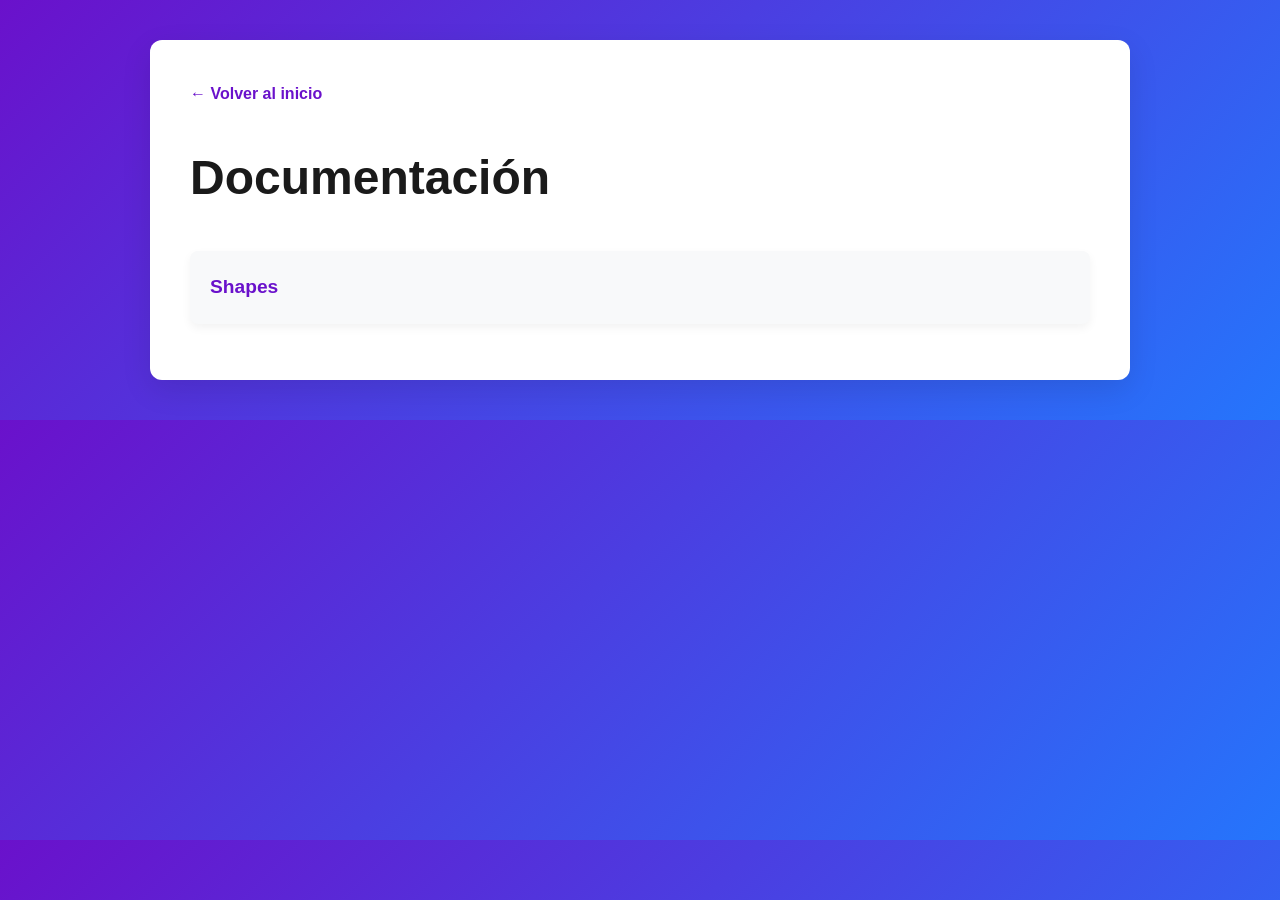
<file: documentation/index.html>
<!DOCTYPE html>
<html lang="es">
<head>
    <meta charset="UTF-8">
    <meta name="viewport" content="width=device-width, initial-scale=1.0">
    <title>Documentación - Proyectos de Processing</title>
    <link rel="stylesheet" href="../styles.css">
</head>
<body class="subpage-body">
    <div class="content-wrapper">
        <a href="../index.html" class="back-link">&larr; Volver al inicio</a>
        <h1>Documentación</h1>
        <ul>
            <li><a href="shapes.html">Shapes</a></li>
        </ul>
    </div>
</body>
</html>
</file>
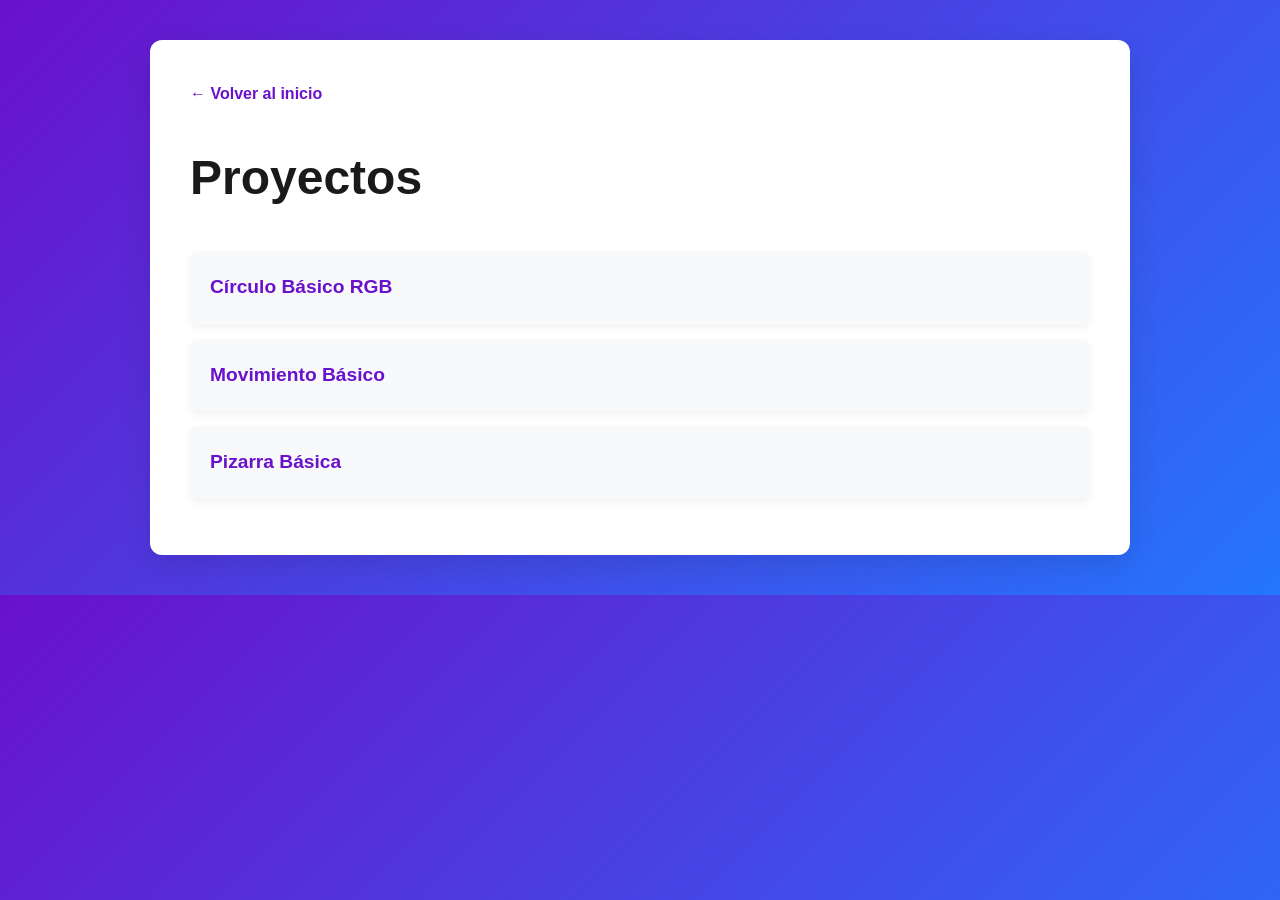
<file: projects/index.html>
<!DOCTYPE html>
<html lang="es">
<head>
    <meta charset="UTF-8">
    <meta name="viewport" content="width=device-width, initial-scale=1.0">
    <title>Proyectos - Proyectos de Processing</title>
    <link rel="stylesheet" href="../styles.css">
</head>
<body class="subpage-body">
    <div class="content-wrapper">
        <a href="../index.html" class="back-link">&larr; Volver al inicio</a>
        <h1>Proyectos</h1>
        <ul>
            <li><a href="sketch_basic_circle_rgb.html">Círculo Básico RGB</a></li>
            <li><a href="sketch_basic_movement.html">Movimiento Básico</a></li>
            <li><a href="sketch_basic_whiteboard.html">Pizarra Básica</a></li>
        </ul>
    </div>
</body>
</html>
</file>
<file: styles.css>
:root {
    --primary-color: #6a11cb;
    --secondary-color: #2575fc;
    --card-bg: #ffffff;
    --text-color: #333;
    --heading-color: #1a1a1a;
    --shadow-color: rgba(0, 0, 0, 0.1);
    --grid-color: rgba(0, 0, 0, 0.07);
}

body {
    font-family: 'Poppins', sans-serif;
    margin: 0;
    background-color: #f8f9fa;
    line-height: 1.7;
}

/* --- SECCIÓN HERO --- */
.hero-section {
    background-color: #fff;
    padding: 60px 20px;
    text-align: center;
    background-image: 
        linear-gradient(var(--grid-color) 1px, transparent 1px),
        linear-gradient(to right, var(--grid-color) 1px, transparent 1px);
    background-size: 30px 30px;
    border-bottom: 1px solid #e0e0e0;
}

.hero-section .avatar {
    width: 120px;
    height: 120px;
    border-radius: 16px;
    box-shadow: 0 8px 20px rgba(0,0,0,0.1);
    margin-bottom: 25px;
}

.hero-section h1 {
    font-family: 'Source Code Pro', monospace;
    font-size: 3em;
    color: #111;
    margin: 0 0 10px 0;
}

.hero-section p.subtitle {
    font-family: 'Source Code Pro', monospace;
    color: #666;
    font-size: 1.1em;
    margin: 0;
}

.github-stats {
    display: flex;
    justify-content: center;
    gap: 10px;
    margin-top: 30px;
}

.stat-badge {
    display: flex;
    font-family: 'Source Code Pro', monospace;
    font-size: 0.9em;
    font-weight: 700;
    border-radius: 6px;
    overflow: hidden;
    box-shadow: 0 2px 5px rgba(0,0,0,0.08);
}

.stat-badge .label { background-color: #444; color: #fff; padding: 6px 12px; }
.stat-badge .count-stars { background-color: #ffca28; color: #333; padding: 6px 12px; }
.stat-badge .count-issues { background-color: #2575fc; color: #fff; padding: 6px 12px; }

/* --- NUEVA SECCIÓN DE FILTROS --- */
#downloads-content {
    background-color: #f1f3f5;
    padding: 30px 20px;
}

.downloads-filter-controls {
    max-width: 900px;
    margin: auto;
}

#searchInput {
    width: 100%;
    padding: 15px;
    font-size: 16px;
    border: 1px solid #ced4da;
    border-radius: 8px;
    margin-bottom: 20px;
    box-sizing: border-box; /* Asegura que el padding no afecte el ancho */
}

.tag-filter-container {
    display: flex;
    flex-wrap: wrap;
    gap: 10px;
    align-items: center;
}

.tag-filter-container span {
    font-weight: 600;
    margin-right: 10px;
}

.tag-button {
    padding: 8px 15px;
    border: 1px solid #ced4da;
    border-radius: 20px;
    background-color: #fff;
    color: #495057;
    cursor: pointer;
    transition: all 0.2s ease;
}

.tag-button:hover {
    background-color: #e9ecef;
}

.tag-button.active {
    background: linear-gradient(45deg, var(--secondary-color), var(--primary-color));
    color: #fff;
    border-color: transparent;
}

/* --- SECCIÓN DE PROYECTOS --- */
.projects-section {
    padding: 60px 20px;
    background: linear-gradient(135deg, var(--primary-color) 0%, var(--secondary-color) 100%);
}

.container {
    max-width: 900px;
    margin: auto;
}

.project-grid {
    display: grid;
    grid-template-columns: repeat(auto-fit, minmax(300px, 1fr));
    gap: 30px;
}

.project-card {
    background: var(--card-bg);
    border-radius: 12px;
    padding: 30px;
    box-shadow: 0 10px 30px var(--shadow-color);
    transition: transform 0.3s ease, box-shadow 0.3s ease;
    display: flex;
    flex-direction: column;
}

.project-card:hover { transform: translateY(-8px); box-shadow: 0 15px 40px rgba(0, 0, 0, 0.15); }
.project-card h2 { margin-top: 0; margin-bottom: 15px; font-size: 2em; font-weight: 600; color: var(--heading-color); }
.project-card p { flex-grow: 1; margin-bottom: 25px; color: #555; }
.btn { display: block; padding: 12px 25px; background: linear-gradient(45deg, var(--secondary-color), var(--primary-color)); color: #fff; text-decoration: none; border-radius: 50px; font-weight: 600; transition: transform 0.2s ease, box-shadow 0.2s ease; box-shadow: 0 4px 15px rgba(0, 0, 0, 0.2); text-align: center; }
.btn:hover { transform: scale(1.05); box-shadow: 0 6px 20px rgba(0, 0, 0, 0.25); }
.footer { text-align: center; padding: 30px 20px; color: #fff; opacity: 0.9; }
.footer a { color: #fff; }

/* --- ESTILOS PARA SUB-WEBS --- */
.subpage-body {
    background: linear-gradient(135deg, var(--primary-color) 0%, var(--secondary-color) 100%);
    padding: 40px 20px;
}

.content-wrapper {
    max-width: 900px;
    margin: auto;
    background: var(--card-bg);
    border-radius: 12px;
    padding: 40px;
    box-shadow: 0 10px 30px rgba(0,0,0,0.1);
}

.back-link {
    display: inline-block;
    margin-bottom: 30px;
    color: var(--primary-color);
    text-decoration: none;
    font-weight: 600;
}

.back-link:hover {
    text-decoration: underline;
}

h1 {
    font-size: 3em;
    font-weight: 700;
    color: var(--heading-color);
    margin-top: 0;
}

h2 {
    font-size: 1.8em;
    margin-top: 40px;
    border-bottom: 2px solid var(--primary-color);
    padding-bottom: 10px;
}

ul {
    list-style: none;
    padding: 0;
}

li {
    margin-bottom: 15px;
    background: #f8f9fa;
    padding: 20px;
    border-radius: 8px;
    box-shadow: 0 4px 10px rgba(0,0,0,0.05);
    transition: transform 0.2s ease;
}

li:hover {
    transform: translateY(-3px);
}

li a {
    text-decoration: none;
    color: var(--primary-color);
    font-size: 1.2em;
    font-weight: 600;
}

@media (max-width: 600px) { .hero-section h1 { font-size: 2.2em; } }
</file>
